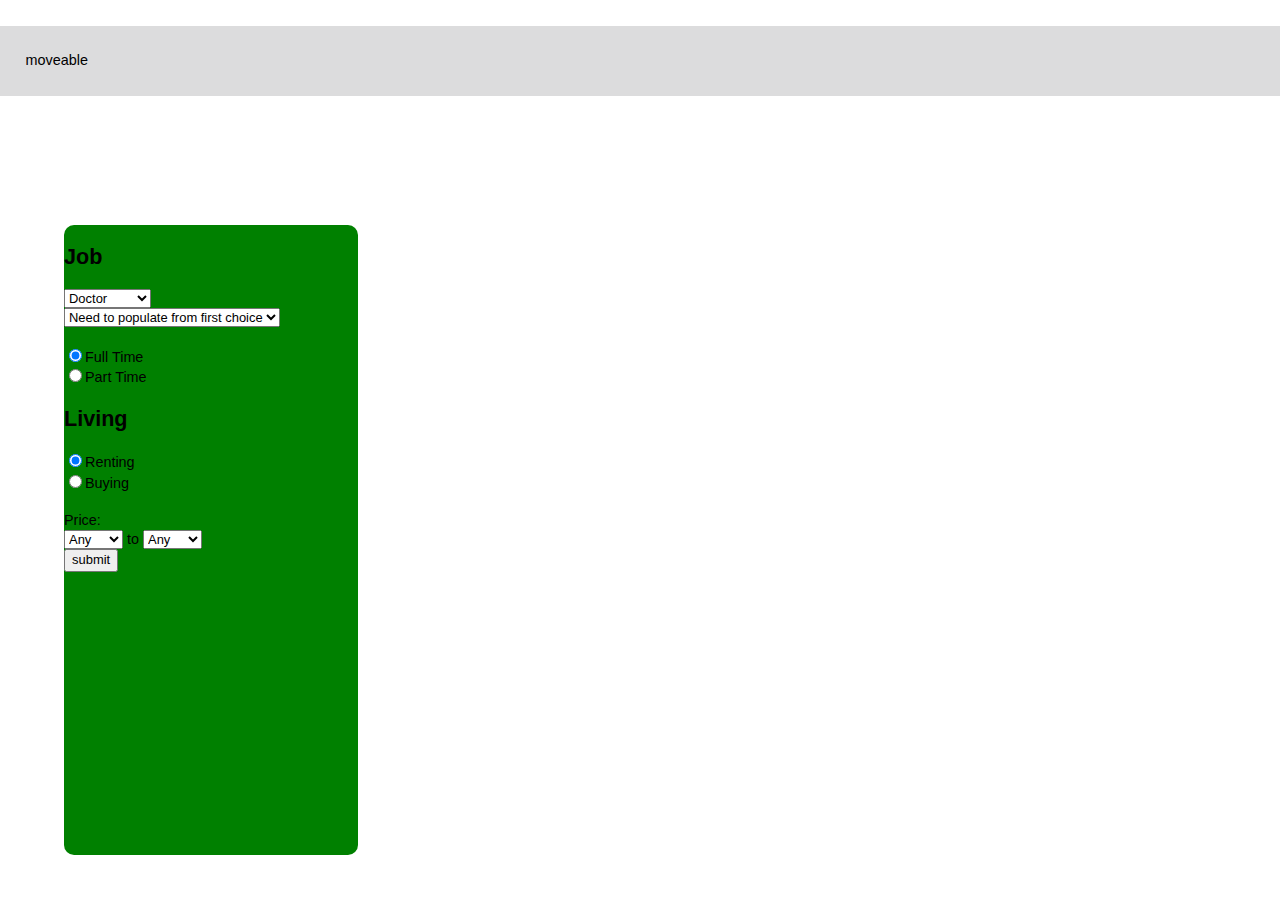
<file: index_design_sandbox.html>
﻿
<!DOCTYPE html>
<meta charset="utf-8">
<style>

.subunit.SCT { fill: #ddc; }
.subunit.WLS { fill: #cdd; }
.subunit.NIR { fill: #cdc; }
.subunit.ENG { fill: #dcd; }

.subunit.IRL,
.subunit-label.IRL {
  display: none;
}

.subunit-boundary {
  fill: none;
  stroke: #777;
  stroke-dasharray: 2,2;
  stroke-linejoin: round;
}

.subunit-boundary.IRL {
  stroke: #aaa;
}

.subunit-label {
  fill: #777;
  fill-opacity: .5;
  font-size: 20px;
  font-weight: 300;
  text-anchor: middle;
}

.place,
.place-label {
  fill: #444;
}

text {
  font-family: "Helvetica Neue", Helvetica, Arial, sans-serif;
  font-size: 10px;
  pointer-events: none;
}

</style>
<head>
<title>
	teamMovable
</title>
<link rel="stylesheet" href="index.css">
</head>
<body>

<div class="banner">
		moveable
	</div>
	
	<div class="options">
		<h2>Job</h2>
		<form name="input" action="javascript:testButton();">
		
			<select id="Job1">
				<option value="0000">Doctor</option>
				<option value="0001">Military</option>
				<option value="0002">Accountant</option>
				<option value="0003">Mechanic</option>
			</select>
			<br>
			<select id="Job2">
				<option value="1000">Need to populate from first choice</option>
				<option value="0001">Need to populate from first choice</option>
			</select>
			<br>
			<br>
			<input type="radio" name="JobType" onclick="setJobType(this.value);" value="fulltime" checked>Full Time<br>
			<input type="radio" name="JobType" onclick="setJobType(this.value)" value="parttime">Part Time<br>
			
			<h2>Living</h2>
			<input type="radio" name="RentType" onclick="setRentType(this.value)" value="rent" checked>Renting<br>
			<input type="radio" name="RentType" onclick="setRentType(this.value)" value="buy">Buying<br>
			<br>
			Price:<br>
			<select id="PriceLow">
				<option value="0">Any</option>
				<option value="100000">100k</option>
				<option value="150000">150k</option>
				<option value="200000">200k</option>
				<option value="250000">250k</option>
				<option value="300000">300k</option>
				<option value="350000">350k</option>
				<option value="400000">400k</option>
				<option value="450000">450k</option>
				<option value="500000">500k</option>
				<option value="550000">550k</option>
				<option value="600000">600k</option>
				<option value="700000">700k</option>
				<option value="800000">800k</option>
				<option value="900000">900k</option>
				<option value="1000000">1M</option>
				<option value="1250000">1.25M</option>
				<option value="1500000">1.5M</option>
				<option value="1750000">1.75M</option>
				<option value="2000000">2M</option>
				<option value="2500000">2.5M</option>
				<option value="3000000">3M</option>
				<option value="4000000">4M</option>
				<option value="5000000">5M</option>
				<option value="10000000">10M</option>
			</select>
			to
			<select id="PriceHigh">
				<option value="-1">Any</option>
				<option value="100000">100k</option>
				<option value="150000">150k</option>
				<option value="200000">200k</option>
				<option value="250000">250k</option>
				<option value="300000">300k</option>
				<option value="350000">350k</option>
				<option value="400000">400k</option>
				<option value="450000">450k</option>
				<option value="500000">500k</option>
				<option value="550000">550k</option>
				<option value="600000">600k</option>
				<option value="700000">700k</option>
				<option value="800000">800k</option>
				<option value="900000">900k</option>
				<option value="1000000">1M</option>
				<option value="1250000">1.25M</option>
				<option value="1500000">1.5M</option>
				<option value="1750000">1.75M</option>
				<option value="2000000">2M</option>
				<option value="2500000">2.5M</option>
				<option value="3000000">3M</option>
				<option value="4000000">4M</option>
				<option value="5000000">5M</option>
				<option value="-1">10M+</option>
			</select>
			<br>
			<button onclick="testButton()">submit</button>
		</form>
	</div>
   
	<p id="test"></p>
	<script>
		//vars to hold the entered values
		var job1Value = "";
		var job2Value = "";
		var jobTypeValue = "fulltime";
		var rentTypeValue = "rent";
		var priceLowValue = 0;
		//-1 means 'any'
		var priceHighValue = -1;
		
		//set the job type to whichever radio button was just pressed
		function setJobType(type){
			jobTypeValue = type;
		}
		
		//set the rent type to whichever radio button was just pressed
		function setRentType(type){
			rentTypeValue = type;
		}
	
		function testButton(){
			//get objects from html
			var job1 = document.getElementById("Job1");
			var job2 = document.getElementById("Job2");
			var priceLow = document.getElementById("PriceLow");
			var priceHigh = document.getElementById("PriceHigh");
			
			//update values
			job1Value = job1.options[job1.selectedIndex].value;
			job2Value = job2.options[job2.selectedIndex].value;
			priceLowValue = Number(priceLow.options[priceLow.selectedIndex].value);
			priceHighValue = Number(priceHigh.options[priceHigh.selectedIndex].value);
			
			//adjust prices (low to high) if needed
			if (priceHighValue > 0 && priceHighValue < priceLowValue){
				//swap radio button values
				temp = priceHigh.selectedIndex;
				priceHigh.selectedIndex = priceLow.selectedIndex;
				priceLow.selectedIndex = temp;
				//get values again
				priceLowValue = Number(priceLow.options[priceLow.selectedIndex].value);
				priceHighValue = Number(priceHigh.options[priceHigh.selectedIndex].value);
			}
			
			//display results for controls for debug
			document.getElementById('test').innerHTML="job1=" + job1Value + " job2=" + job2Value + " jobType =" + jobTypeValue + " rentType =" + rentTypeValue + " priceLow =" + priceLowValue + " priceHigh=" + priceHighValue;
		}
	</script>

<script src="http://d3js.org/d3.v3.min.js"></script>
<script src="http://d3js.org/topojson.v1.min.js"></script>
<script src="nz.js"></script>
<script>


var width = 600,
        height = 600;

var projection = d3.geo.equirectangular()
        .scale(2000)
        .translate([width / 2, height / 2])
        .rotate([-174.7772, +41.2889]);

var path = d3.geo.path()
    .projection(projection)
    .pointRadius(2);

var svg = d3.select("body").append("svg")
    .attr("width", width)
    .attr("height", height);

var index = 0;
//NOTE: there is no 13 D: 8+13 = the same thing bruh
var regionMap = [9, 1, 14, 2, 4, 5, 12, 6, 15, 8, 13, 7, 16, 3, 10, 11]
var reg = topojson.feature(nz, nz.objects['nz-regional-councils-census'])


svg.selectAll(".subunit")
    .data(reg.features)
  .enter().append("path")
    .attr("class", function(d) { return "subunit " + regionMap[index++]; })
    .attr("d", path);


//country labels things
/*svg.selectAll(".subunit-label")
    .data(subunits.features)
  .enter().append("text")
    .attr("class", function(d) { return "subunit-label " + d.id; })
    .attr("transform", function(d) { return "translate(" + path.centroid(d) + ")"; })
    .attr("dy", ".35em")
    .text(function(d) { return d.properties.name; });*/

//dots
/*svg.append("path")
    .datum(places)
    .attr("d", path)
    .attr("class", "place");*/


/*svg.selectAll(".place-label")
    .data(places.features)
  .enter().append("text")
    .attr("class", "place-label")
    .attr("transform", function(d) { return "translate(" + projection(d.geometry.coordinates) + ")"; })
    .attr("x", function(d) { return d.geometry.coordinates[0] > -1 ? 6 : -6; })
    .attr("dy", ".35em")
    .style("text-anchor", function(d) { return d.geometry.coordinates[0] > -1 ? "start" : "end"; })
    .text(function(d) { return d.properties.name; });*/


</script>
</file>
<file: index.css>
body{
	height:100%;
	width: 100%;
	max-width: 1000px;
	line-height: 1.3;
	font-family: sans-serif;
	margin-left: 0;
	margin-right: 0;
}

body, input, select, textarea, button, .ui-btn {

	line-height: 1.3;
	font-family: sans-serif;
}


h1{
	opacity: 0;
}

.banner{
	position:absolute;
	background-color: #dcdcdd;
	padding:2%;
	top:0%;
	width:100%;
	margin-top:2%;
	margin-bottom:3%;

}

#Main {
	width:60%;
	margin-left: 15%;

}

#map{
	margin-left:60%;
	top: 20%;

}

.options{
	border-radius: 10px;
	border-color: black; // #437e12 ;
	border: 30px;
	position:absolute;
	background-color:green;
	left:5%;
	top:25%;
	width:23%;
	height:70%;
	-webkit-transform: translateZ (0);
	font-family: "Lucida Sans Unicode", "Lucida Grande", sans-serif;
	transition:2s;
}

.options.clicked{
	left: -22%;
	transition: 2s;
}

#Job{
	position: relative;
	left: 10%;
	color: white;

}

.checkbox-wrapper {
	float: left;
	width: 80px;
	padding: 15px 12px;
}

.partTime, .buying{
	position: relative;
	left: 0%;
}

/* Keywords input button*/

#Keywords {
	position: relative;
	width: 89%;
	left: 5%;
	border-radius: 10px;
	height: 5%;
	line-height: 2.2;
}

#Living {
	position: relative;
	left: 10%;
	color: white;
	top: 0%;
	margin-top: 10%;
}

#Price, #to {
	position: relative;
	left: 5%;
	margin-top: 2%
}

.livingLine{
	position: relative;
	margin-top: -5%;
}

#btn_1, #btn_3 {
	margin: 0;
	margin-top: 5%;
	margin-left: 5%;
}

#FT {
	position: relative;
	left: 15%;
	margin-top: -6.8%;
}

#PT {
	position: relative;
	left: 65%;
	margin-top: -6.75%;
}

#RT {
	position: relative;
	left: 15%;
	margin-top: -6.8%;
}

#BT {
	position: relative;
	left: 65%;
	margin-top: -6.75%;
}

#btn_2, #btn_4 {

	margin: 0;
	margin-top: -5%;
	margin-left: 55%;
}

#search {
	position: relative;
	left: 25%;
	width: 50%;
	background-color: #ffd838;
	border-color: #aa7b12;
	border-opacity:0.5;
	text-align: center;
}

.tab{
	width:5%;
	height:20%;
	position: absolute;
	left: 25%;
	top: 25%;
	background-color: green;
	border-radius: 10px;
	transition: 2s;
}

.tab.clicked{
	left: -2%;
	transition: 2s;
}

/* this is the category and subcategory button*/
.ui-btn, label.ui-btn {
font-weight: 600;
border-width: 1px;
border-style: solid;
border-radius: 10px;
width: 80%;
left: 5%;
margin: -10px;
}

.info{
	position:absolute;
	top:20%;
	left:5%;
	height:80%;
	width:45%;
	text-align:center;
	opacity: 0;
}

.info.clicked{
	opacity: 1;
}

.ui-select {
margin-top: .5em;
margin-bottom: .5em;
position: relative;
}

.ui-page-theme-a .ui-btn, html .ui-bar-a .ui-btn, html .ui-body-a .ui-btn, html body .ui-group-theme-a .ui-btn, html head+body .ui-btn.ui-btn-a, .ui-page-theme-a .ui-btn:visited, html .ui-bar-a .ui-btn:visited, html .ui-body-a .ui-btn:visited, html body .ui-group-theme-a .ui-btn:visited, html head+body .ui-btn.ui-btn-a:visited {
background-color: #f6f6f6;
border-color: #ddd;
}

.ui-page-theme-a .ui-btn, html .ui-bar-a .ui-btn, html .ui-body-a .ui-btn, html body .ui-group-theme-a .ui-btn, html head+body .ui-btn.ui-btn-a, .ui-page-theme-a .ui-btn:visited, html .ui-bar-a .ui-btn:visited, html .ui-body-a .ui-btn:visited, html body .ui-group-theme-a .ui-btn:visited, html head+body .ui-btn.ui-btn-a:visited {
background-color: #f6f6f6;
border-color: #ddd;
color: #333;
text-shadow: 0 1px 0 #f3f3f3;
}

.ui-btn-icon-right {
padding-right: 2.5em;
}

.ui-btn {

margin: .5em 0;
padding: .7em 1em;
display: block;
position: relative;
text-align: left;
text-overflow: ellipsis;
overflow: hidden;
white-space: nowrap;
cursor: pointer;
-webkit-user-select: none;
-moz-user-select: none;
-ms-user-select: none;
user-select: none;
}

body, input, select, textarea, button, .ui-btn {
font-size: .9em;
line-height: 1.3;
font-family: sans-serif;
}

.ui-select .ui-btn select {
position: absolute;
top: 0;
left: 0;
width: 100%;
min-height: 1.5em;
min-height: 100%;
height: 3em;
max-height: 100%;
outline: 0;
-webkit-border-radius: inherit;
border-radius: inherit;
-webkit-appearance: none;
-moz-appearance: none;
cursor: pointer;
filter: Alpha(Opacity=0);
opacity: 0;
z-index: 2;
}

.ui-icon-carat-d::after {
background-image: url("img/Arrow.jpg");
}

.ui-btn-icon-right::after {
right: .5625em;
}
.ui-btn-icon-notext::after, .ui-btn-icon-left::after, .ui-btn-icon-right::after {
top: 50%;
margin-top: -11px;
}
.ui-btn-icon-left::after, .ui-btn-icon-right::after, .ui-btn-icon-top::after, .ui-btn-icon-bottom::after, .ui-btn-icon-notext::after {
content: "";
position: absolute;
display: block;
width: 22px;
height: 22px;
}
.ui-btn-icon-left::after, .ui-btn-icon-right::after, .ui-btn-icon-top::after, .ui-btn-icon-bottom::after, .ui-btn-icon-notext::after {
background-color: #666;
background-color: rgba(0,0,0,.3);
background-position: center center;
background-repeat: no-repeat;
-webkit-border-radius: 1em;
border-radius: 1em;
}

body {
	margin-right: 0;
}
</file>
